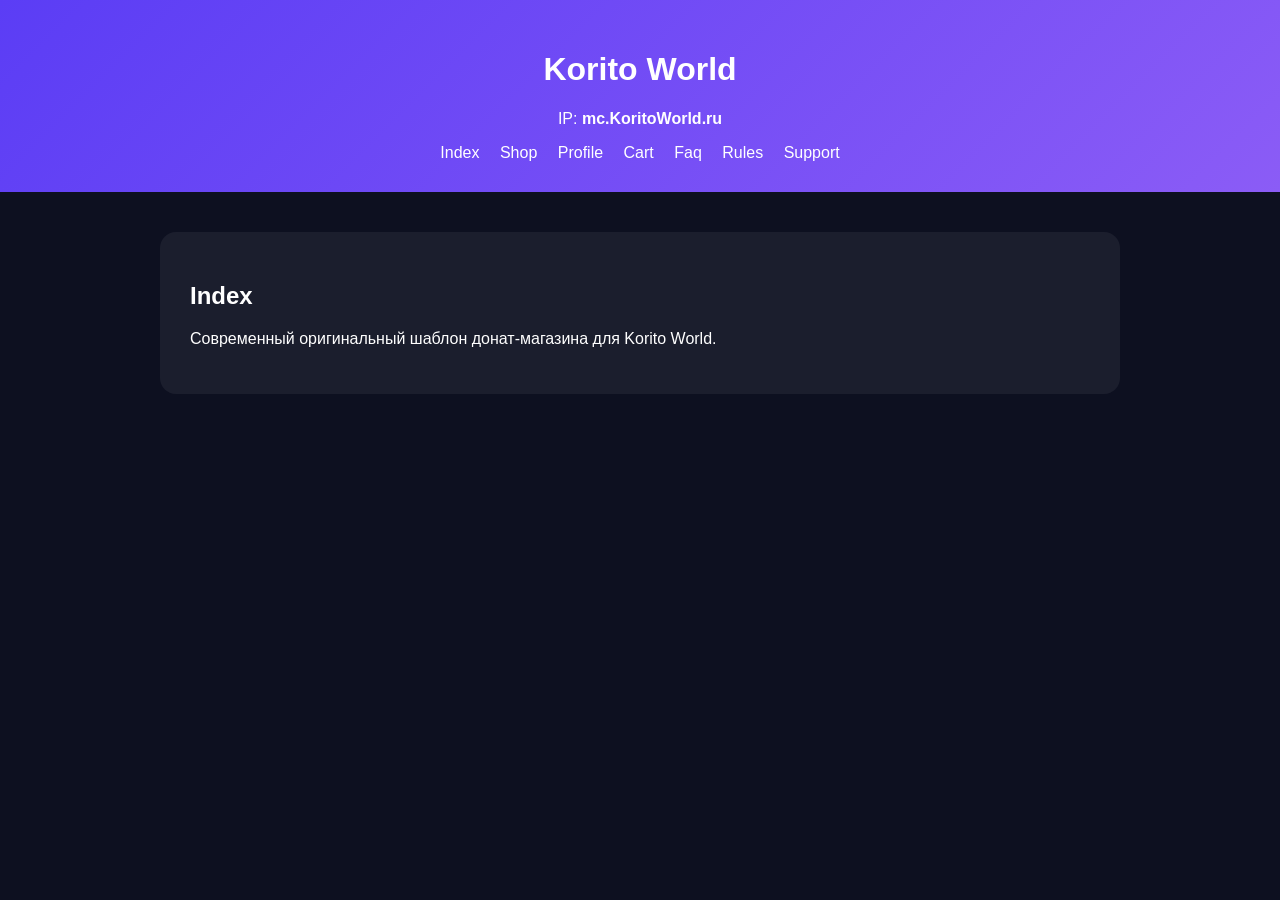
<file: index.html>
<!doctype html><html lang="ru"><head><meta charset="utf-8"><meta name="viewport" content="width=device-width,initial-scale=1"><title>Korito World</title><link rel="stylesheet" href="css/style.css"></head><body><header><h1>Korito World</h1><p>IP: <b>mc.KoritoWorld.ru</b></p><nav><a href="index.html">Index</a> <a href="shop.html">Shop</a> <a href="profile.html">Profile</a> <a href="cart.html">Cart</a> <a href="faq.html">Faq</a> <a href="rules.html">Rules</a> <a href="support.html">Support</a> </nav></header><main><section class='hero'><h2>Index</h2><p>Современный оригинальный шаблон донат-магазина для Korito World.</p></section></main><script src="js/app.js"></script></body></html>
</file>
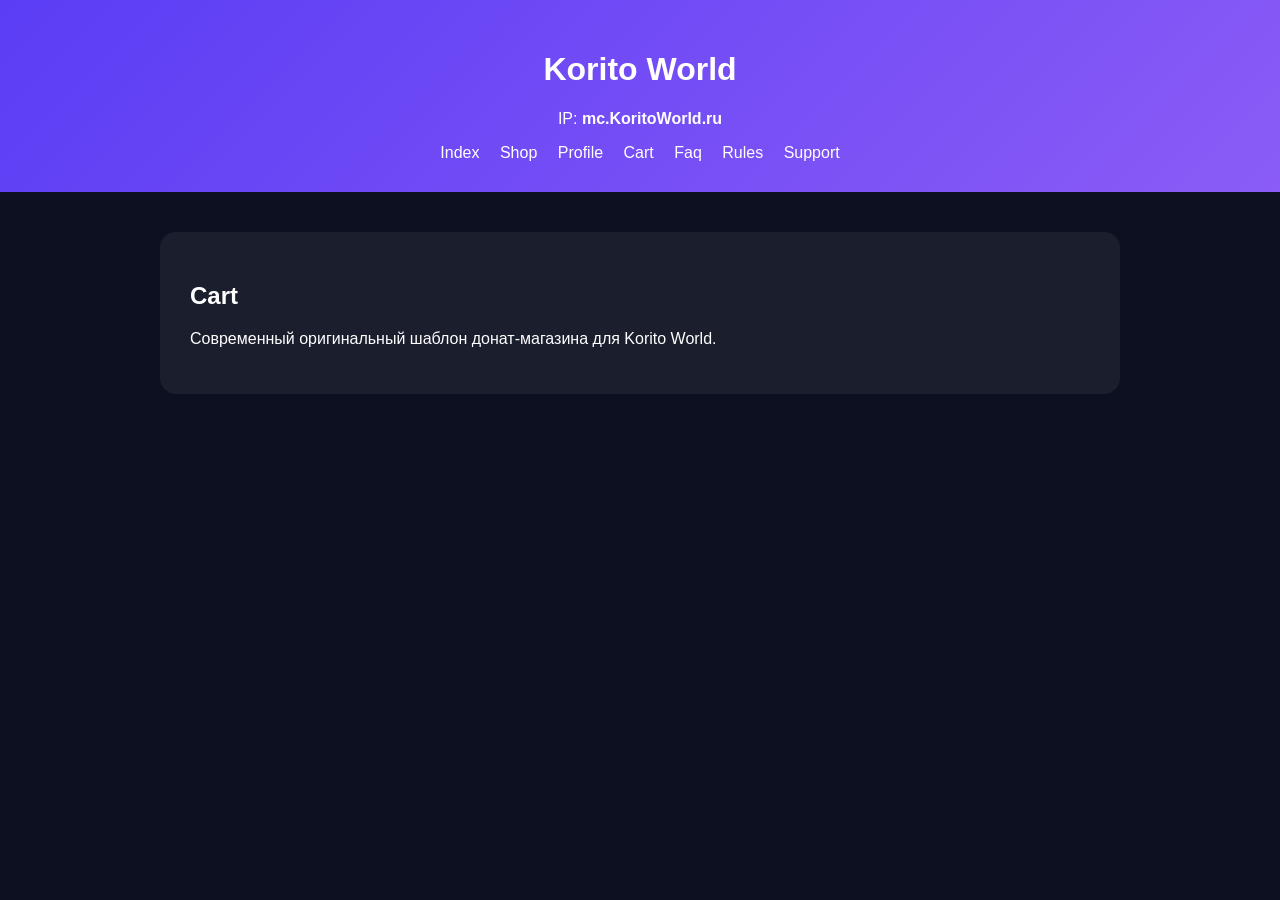
<file: cart.html>
<!doctype html><html lang="ru"><head><meta charset="utf-8"><meta name="viewport" content="width=device-width,initial-scale=1"><title>Korito World</title><link rel="stylesheet" href="css/style.css"></head><body><header><h1>Korito World</h1><p>IP: <b>mc.KoritoWorld.ru</b></p><nav><a href="index.html">Index</a> <a href="shop.html">Shop</a> <a href="profile.html">Profile</a> <a href="cart.html">Cart</a> <a href="faq.html">Faq</a> <a href="rules.html">Rules</a> <a href="support.html">Support</a> </nav></header><main><section class='hero'><h2>Cart</h2><p>Современный оригинальный шаблон донат-магазина для Korito World.</p></section></main><script src="js/app.js"></script></body></html>
</file>
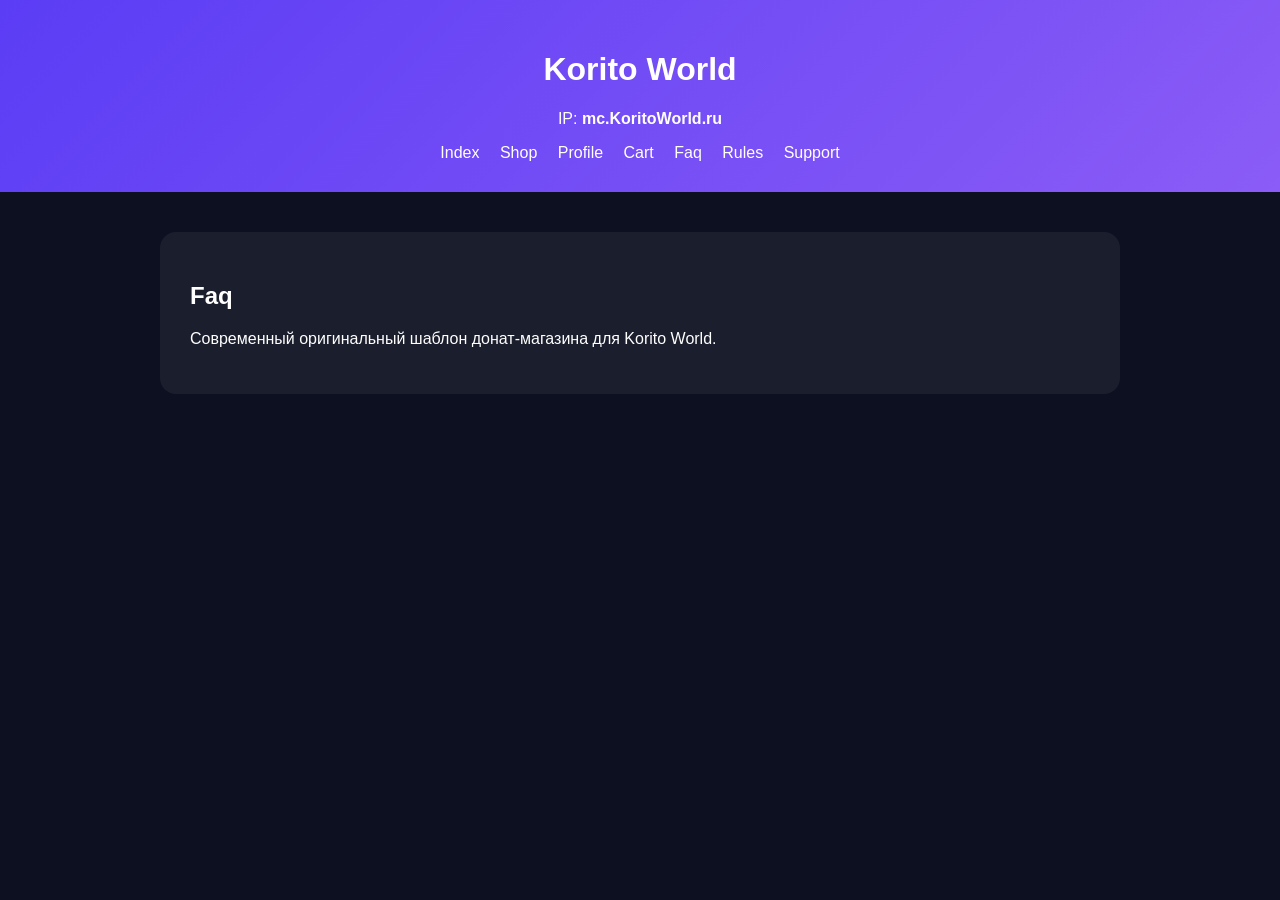
<file: faq.html>
<!doctype html><html lang="ru"><head><meta charset="utf-8"><meta name="viewport" content="width=device-width,initial-scale=1"><title>Korito World</title><link rel="stylesheet" href="css/style.css"></head><body><header><h1>Korito World</h1><p>IP: <b>mc.KoritoWorld.ru</b></p><nav><a href="index.html">Index</a> <a href="shop.html">Shop</a> <a href="profile.html">Profile</a> <a href="cart.html">Cart</a> <a href="faq.html">Faq</a> <a href="rules.html">Rules</a> <a href="support.html">Support</a> </nav></header><main><section class='hero'><h2>Faq</h2><p>Современный оригинальный шаблон донат-магазина для Korito World.</p></section></main><script src="js/app.js"></script></body></html>
</file>
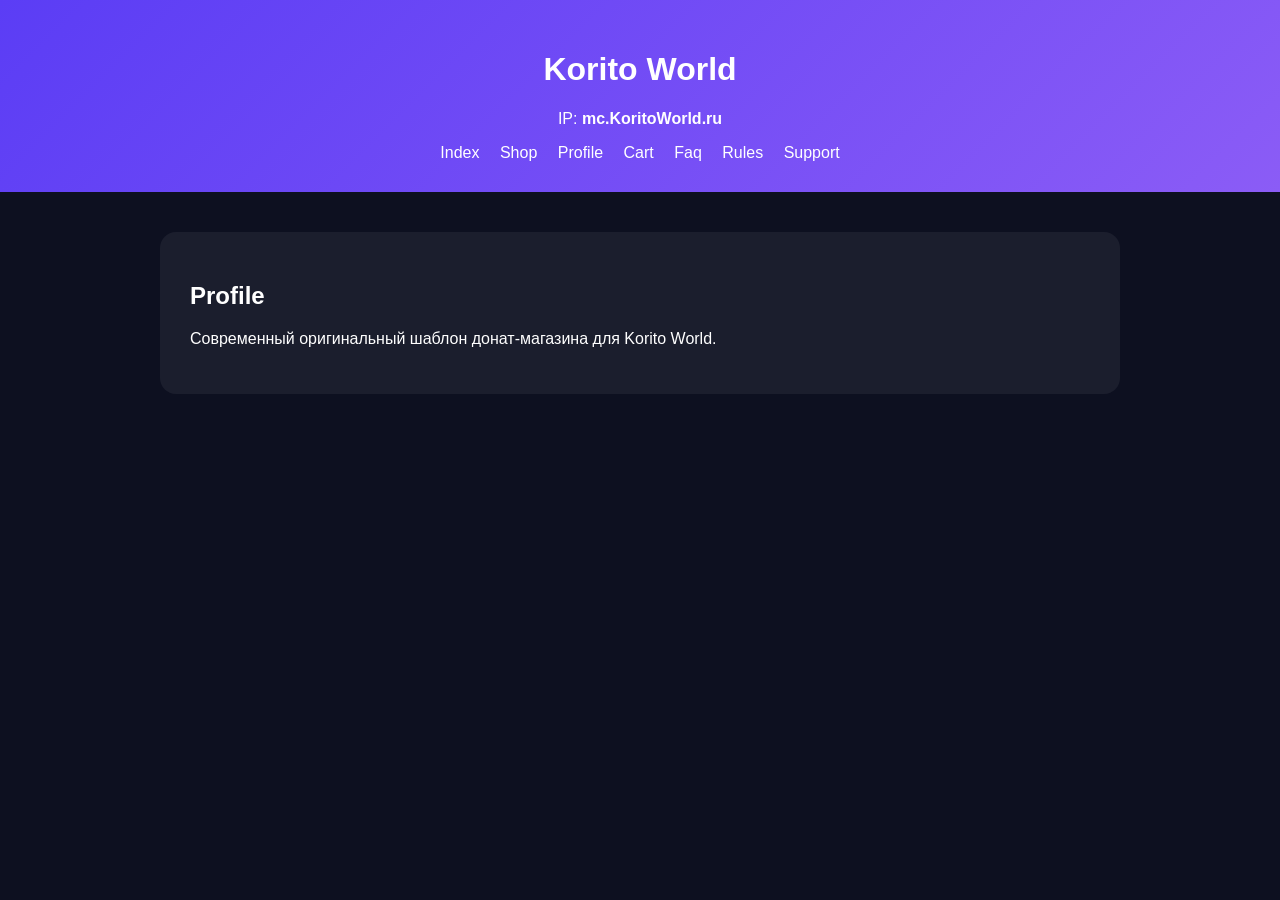
<file: profile.html>
<!doctype html><html lang="ru"><head><meta charset="utf-8"><meta name="viewport" content="width=device-width,initial-scale=1"><title>Korito World</title><link rel="stylesheet" href="css/style.css"></head><body><header><h1>Korito World</h1><p>IP: <b>mc.KoritoWorld.ru</b></p><nav><a href="index.html">Index</a> <a href="shop.html">Shop</a> <a href="profile.html">Profile</a> <a href="cart.html">Cart</a> <a href="faq.html">Faq</a> <a href="rules.html">Rules</a> <a href="support.html">Support</a> </nav></header><main><section class='hero'><h2>Profile</h2><p>Современный оригинальный шаблон донат-магазина для Korito World.</p></section></main><script src="js/app.js"></script></body></html>
</file>
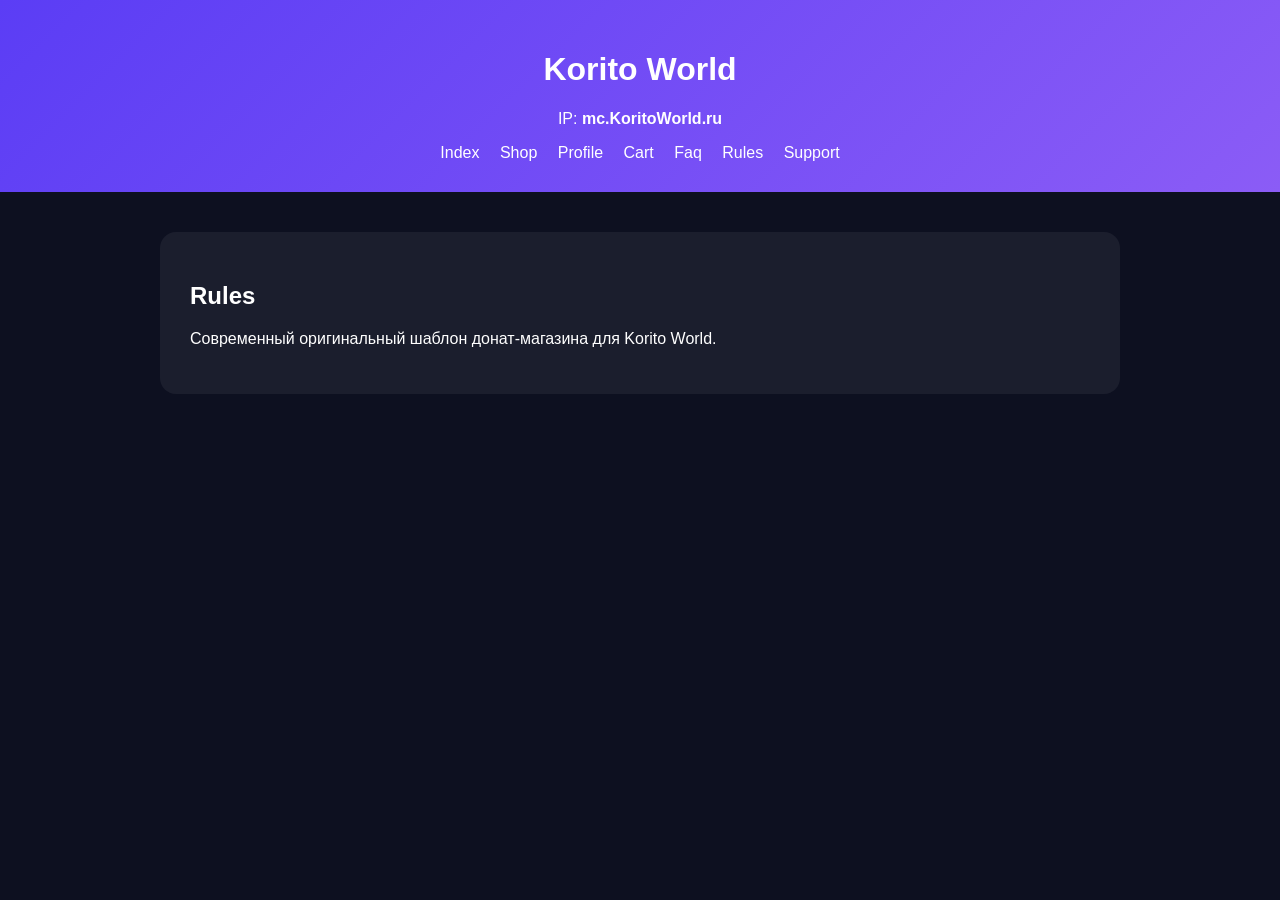
<file: rules.html>
<!doctype html><html lang="ru"><head><meta charset="utf-8"><meta name="viewport" content="width=device-width,initial-scale=1"><title>Korito World</title><link rel="stylesheet" href="css/style.css"></head><body><header><h1>Korito World</h1><p>IP: <b>mc.KoritoWorld.ru</b></p><nav><a href="index.html">Index</a> <a href="shop.html">Shop</a> <a href="profile.html">Profile</a> <a href="cart.html">Cart</a> <a href="faq.html">Faq</a> <a href="rules.html">Rules</a> <a href="support.html">Support</a> </nav></header><main><section class='hero'><h2>Rules</h2><p>Современный оригинальный шаблон донат-магазина для Korito World.</p></section></main><script src="js/app.js"></script></body></html>
</file>
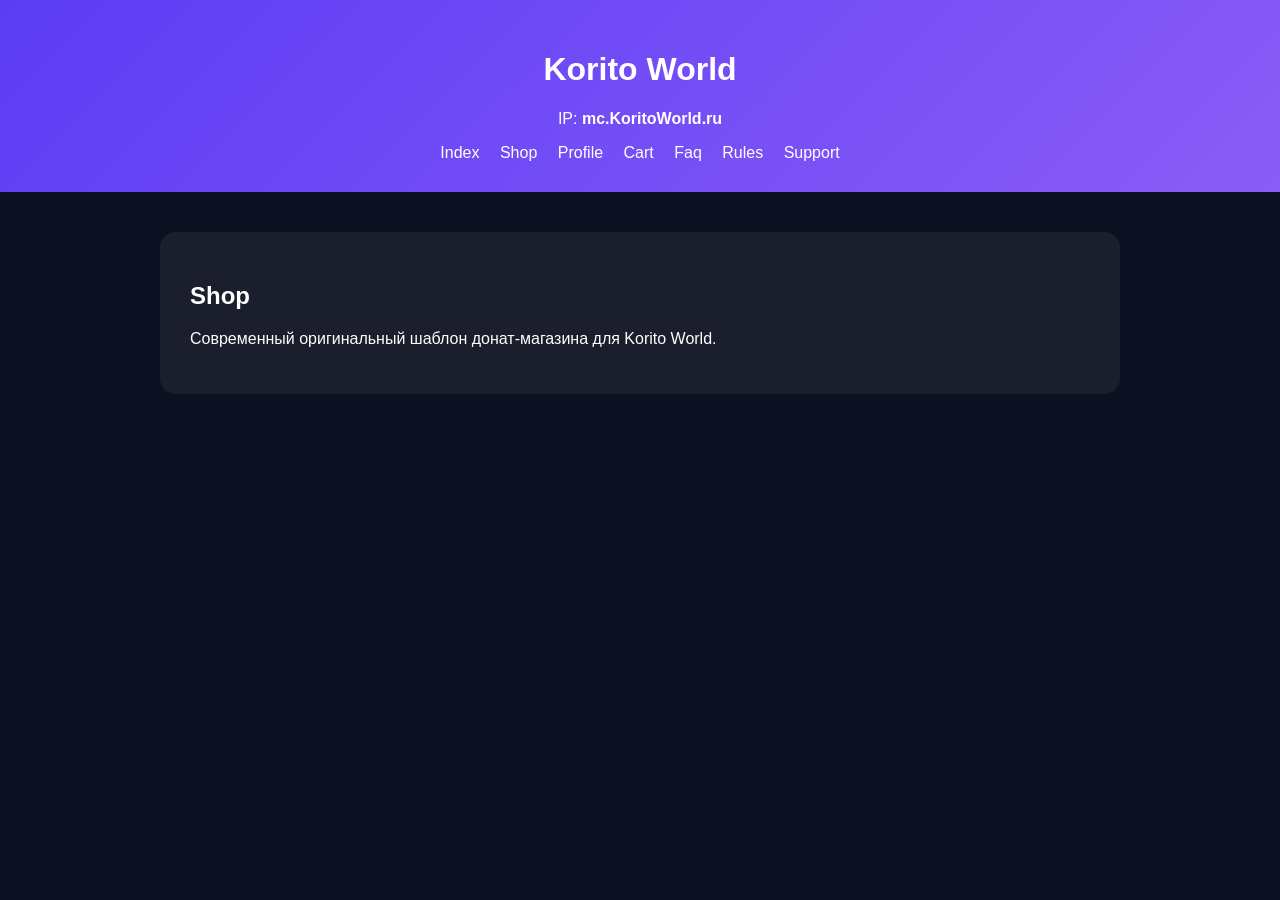
<file: shop.html>
<!doctype html><html lang="ru"><head><meta charset="utf-8"><meta name="viewport" content="width=device-width,initial-scale=1"><title>Korito World</title><link rel="stylesheet" href="css/style.css"></head><body><header><h1>Korito World</h1><p>IP: <b>mc.KoritoWorld.ru</b></p><nav><a href="index.html">Index</a> <a href="shop.html">Shop</a> <a href="profile.html">Profile</a> <a href="cart.html">Cart</a> <a href="faq.html">Faq</a> <a href="rules.html">Rules</a> <a href="support.html">Support</a> </nav></header><main><section class='hero'><h2>Shop</h2><p>Современный оригинальный шаблон донат-магазина для Korito World.</p></section></main><script src="js/app.js"></script></body></html>
</file>
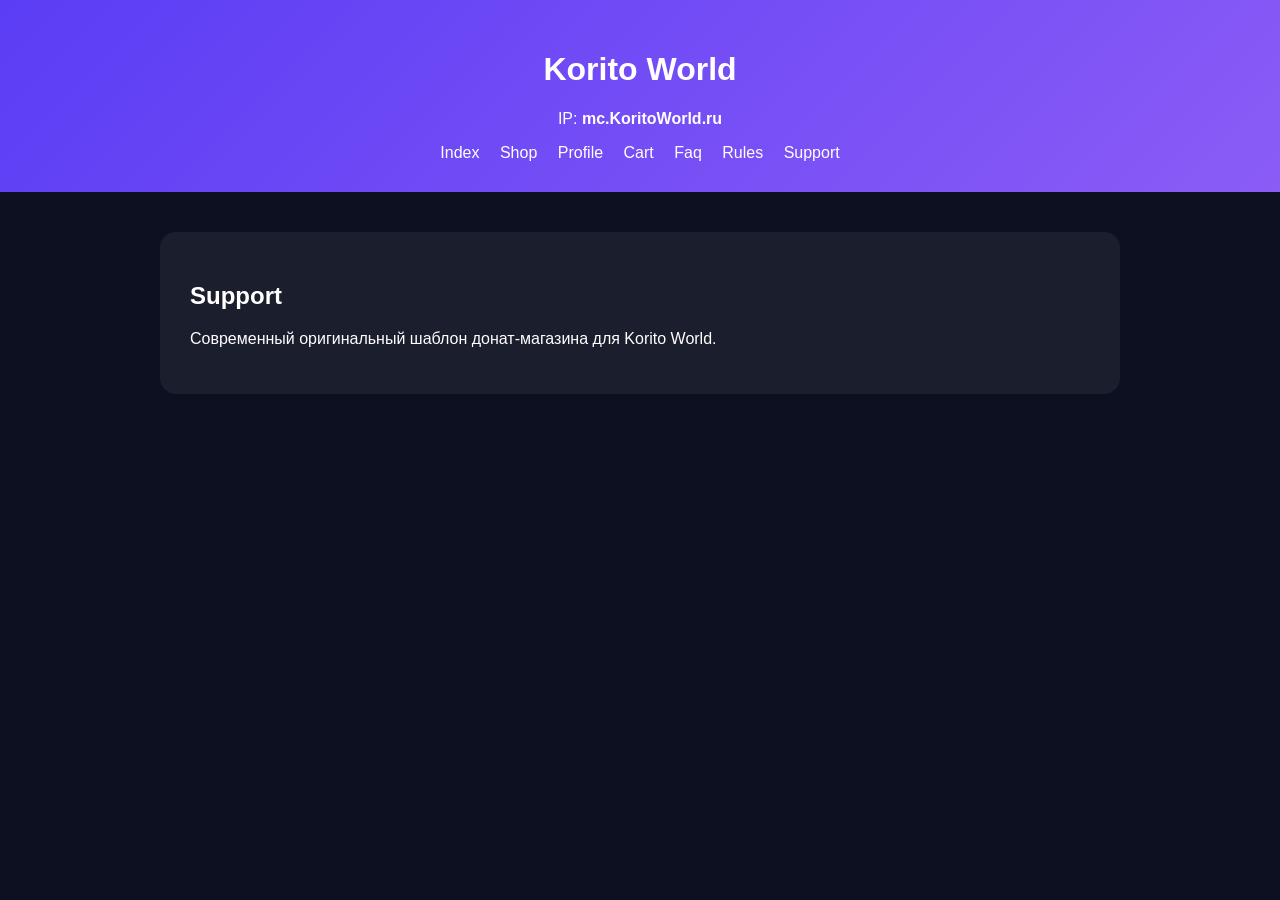
<file: support.html>
<!doctype html><html lang="ru"><head><meta charset="utf-8"><meta name="viewport" content="width=device-width,initial-scale=1"><title>Korito World</title><link rel="stylesheet" href="css/style.css"></head><body><header><h1>Korito World</h1><p>IP: <b>mc.KoritoWorld.ru</b></p><nav><a href="index.html">Index</a> <a href="shop.html">Shop</a> <a href="profile.html">Profile</a> <a href="cart.html">Cart</a> <a href="faq.html">Faq</a> <a href="rules.html">Rules</a> <a href="support.html">Support</a> </nav></header><main><section class='hero'><h2>Support</h2><p>Современный оригинальный шаблон донат-магазина для Korito World.</p></section></main><script src="js/app.js"></script></body></html>
</file>
<file: css/style.css>
body{margin:0;font-family:Arial;background:#0d1020;color:#fff}header{padding:30px;text-align:center;background:linear-gradient(135deg,#5b3df5,#8b5cf6)}nav a{color:#fff;margin:0 8px;text-decoration:none}.hero{max-width:900px;margin:40px auto;background:rgba(255,255,255,.06);padding:30px;border-radius:16px}
</file>
